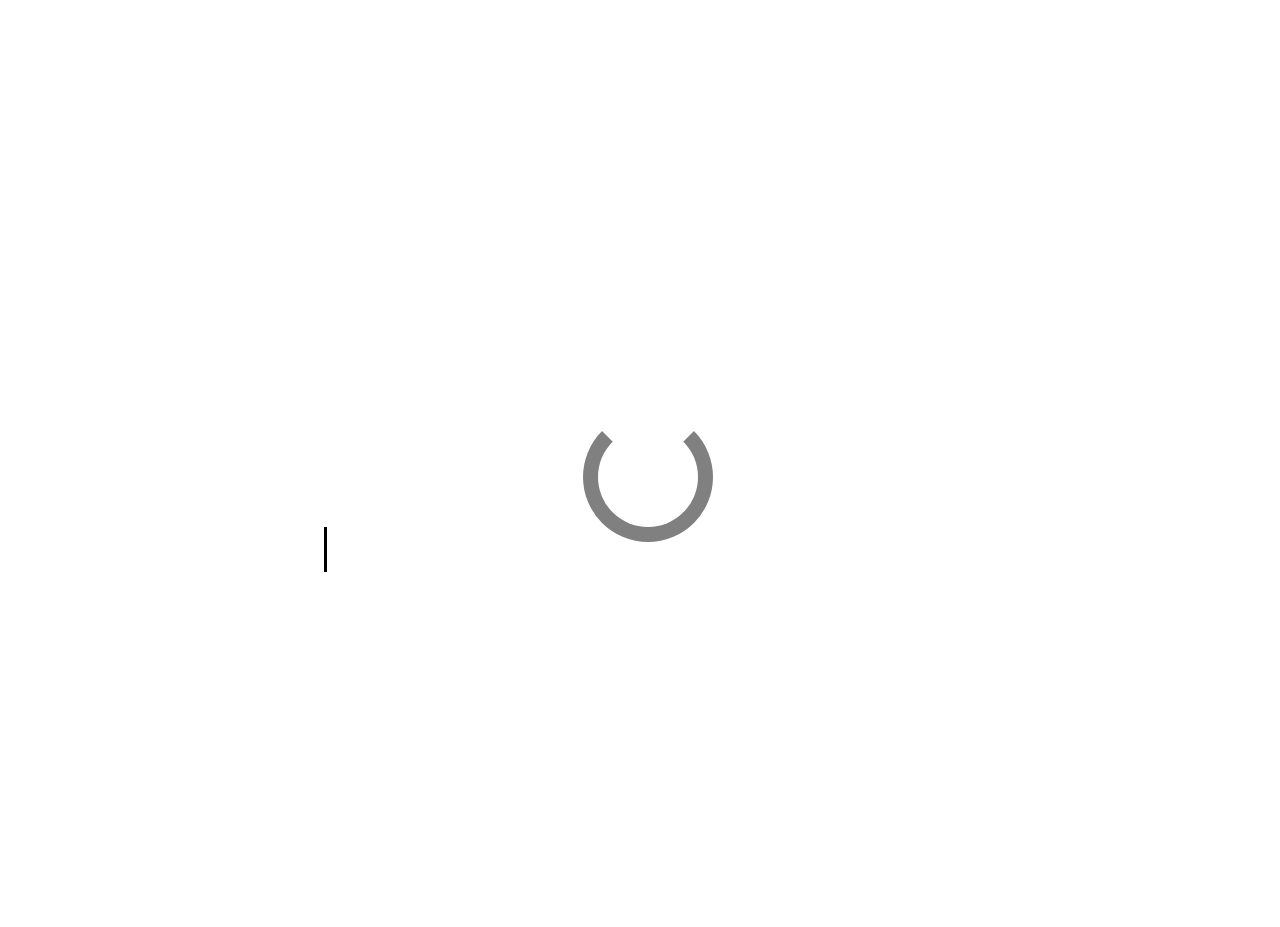
<file: index.html>
<!DOCTYPE html>
<html lang="en">
<head>

    <meta charset="UTF-8">
    <meta name="viewport" content=
        "width=device-width, initial-scale=1.0,user-scalable=no">
    <meta http-equiv="Refresh" content="4; url=birthday.html" />
    <link rel="prefetch" as="image" type="image/png" href="font.png" >
    <link rel="prefetch" as="image" type="image/png" href="pic.png" >
    <link rel="prefetch" as="audio" type="audio/mpeg" href="song.mp3">
<title>Birthday Wish..🎂🎂</title>
<style>
    .content{
        display: none;
    }
    .loader {
        height:100%;
        width: 100%;
        overflow: hidden;
        background-color: White;
        position: absolute;
    }
    .loader>div {
        position: absolute;
        height: 100px;
        width: 100px;
        border: 15px solid gray;
        border-top-color: White;
        margin: auto;
        top: 0;
        bottom: 0;
        left: 0;
        right: 0;
        border-radius: 50%;
        animation: spin 1s infinite linear;
    }
    @keyframes spin {
        100%{
            transform: rotate(360deg);
        }
   
    }
    h1{
    position: relative;
    top: 500px;
    left: 25%;
    width:0ch;
    overflow:hidden;
    white-space:nowrap;
    font-family:Sans-serif;
    font-style:armenian;
    letter-spacing:4px;
    font-size:40px;
    animation:html 5s infinite steps(20);
    border-right:3px solid black;
    color:gray;
    
}
@keyframes html{
    0%{
        width:0.5ch;    
}
    10%{
        width:1.5ch;
}
    10%{
        width:6.5ch;
}
    10%{
        width:9.5ch;
    }
</style>
<body>
    <div class="loader">
        <div></div>
    </div>
    <div class="content">
    </div>
    <h1>Loading...</h1>
    
</body>
</html>
</file>
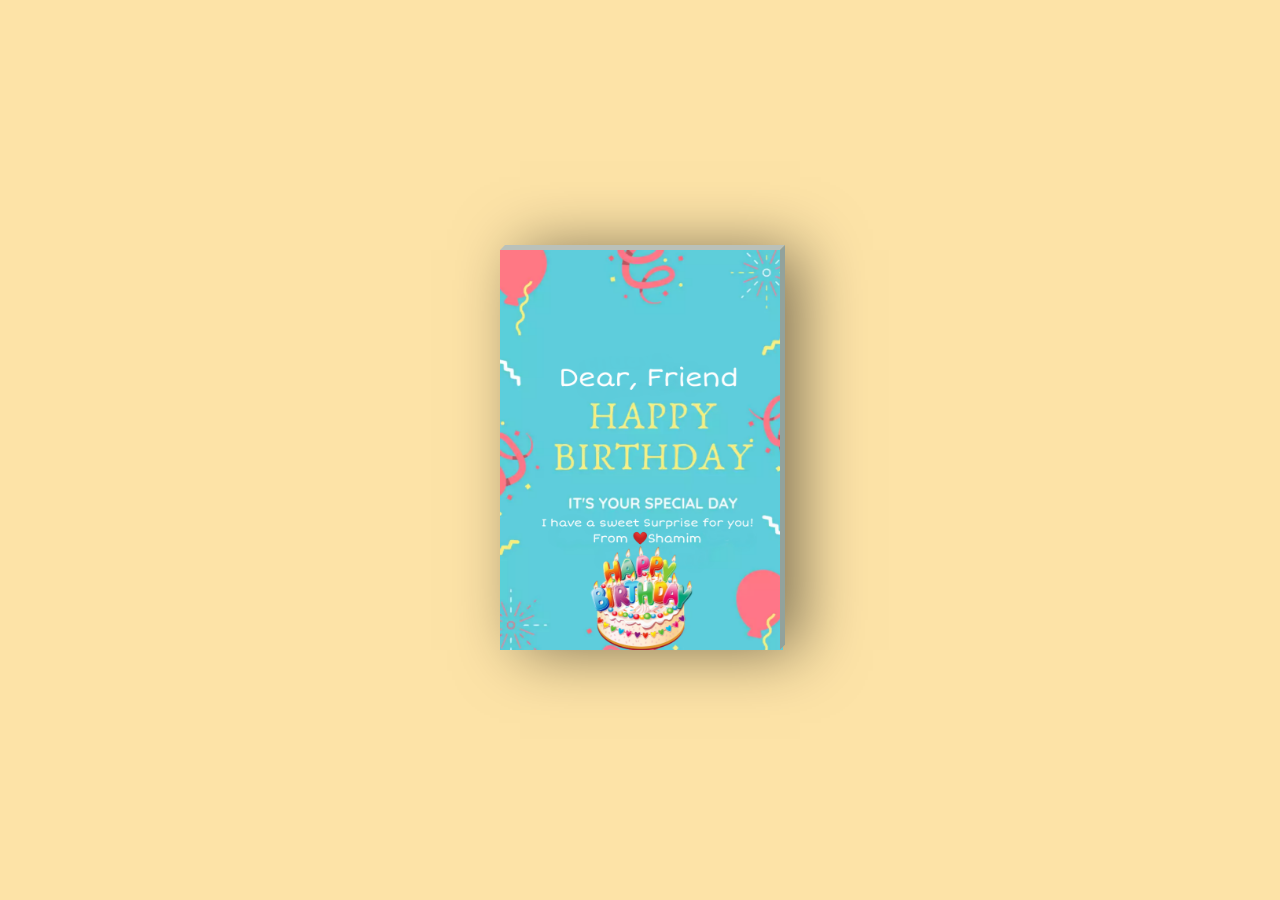
<file: birthday.html>
<!DOCTYPE html>
<html>
  <head>
    <meta http-equiv="content-type" content="text/html; charset=utf-8" />
    <meta name="viewport" content=
        "width=device-width, initial-scale=1.0,user-scalable=no">
    <title>Birthday Wish..🎂🎂</title>
    
    <link rel="preload" as="image" type="image/png" href="font.png" >
    <link rel="preload" as="image" type="image/png" href="pic.png" >
    <link rel="preload" as="audio" type="audio/mpeg" href="song.mp3">
    
    <link rel="preconnect" href="https://fonts.googleapis.com">
    <link rel="preconnect" href="https://fonts.gstatic.com" crossorigin>
    <link href="https://fonts.googleapis.com/css2?family=Lobster&family=Ubuntu:wght@300&display=swap" rel="stylesheet">

    <link rel="preconnect" href="https://fonts.googleapis.com">
    <link rel="preconnect" href="https://fonts.gstatic.com" crossorigin>
    <link href="https://fonts.googleapis.com/css2?family=Lobster&family=Ubuntu:wght@300&display=swap" rel="stylesheet">
    <link rel="stylesheet" href="style.css" type="text/css" media="all" />
  </head>
  <body>
    <audio hidden loop autoplay preload="auto" src="song.mp3"></audio>
    	<div class="card">
		<div class="imgBox">
			<div class="bark"></div>
			<img src="font.png">
		</div>
		<div class="details">
			<h4 class="color1">Birthday Card</h2>
			<h4 class="color2 margin">(HAPPY BIRTHDAY)</h3>
			
			<p>Dear Little Bro,</p>
			<p>you are really amazing.</p>
			<p>you are honest, truthfull</p>
			<p>hardworking, practical </p>
			<p>innovator, day sleeper</p>
			<p>I hope this is the beginning,</p>
			<p>of the best year ever!</p>
			
			<p class="text-right">Happy Birthday,<b style="color:#C0392B">Md Minhazul Siyam!</b></p>
			
		<p class="text-left"><b>❤shamim</b></p>
		   
		    <img id="pic" src="pic.png" />
		</div>
	</div>
	
  </body>
</html>
</file>
<file: style.css>
/*@import url('https://fonts.googleapis.com/css?family=Indie+Flower'); */
@import url('https://fonts.googleapis.com/css2?family=Lobster&family=Ubuntu:wght@300&display=swap');

body {
  display: flex;
  position: fixed;
	font-family: 'Lobster', cursive;
  background: #FDE3A7; /*CAPE HONEY*/
	margin: 0px;
	padding: 0px;
	justify-content: center;
	align-items: center;
	min-height: 100vh;
	min-width: 100vw;
}

::selection {
	background: transparent;
}

h4 {
	font-size: 26px;
	line-height: 1px;
	font-family: 'Lobster', cursive;
	font-family: 'Ubuntu', sans-serif;
}

.color1{color:#1BBC9B}/*MOUNTAIN MEADOW*/
.color2{color:#C0392B/*TALL POPPY*/}


.card {
	color: #013243; /*SHERPA BLUE*/
	position: absolute;
	top: 50%;
	left: 50%;
	width: 280px;
	height: 400px;
	background: #e0e1dc;
	transform-style: preserve-3d;
	transform: translate(-50%,-50%) perspective(2000px);
	box-shadow: inset 300px 0 50px rgba(0,0,0,.5), 20px 0 60px rgba(0,0,0,.5);
	animation: Frog 3s infinite;
}
@keyframes Frog
{
  0% {
    position: relative;
    top: 50%;
    left: 0;
    transform: scale(1);
  }
  50% {
    position: relative;
    top: 50%;
    left: 0;
    transform: scale(1.1);
  }
  100% {
    position: relative;
    top: 50%;
    left: 0;
    transform: scale(1);
  }
}


.card:hover {
	transform: translate(-50%,-50%) perspective(2000px) rotate(15deg) scale(1.2);
	box-shadow: inset 20px 0 50px rgba(0,0,0,.5), 0 10px 100px rgba(0,0,0,.5);
	transition: .8s;
	animation: stop infinite;
}
@keyframes stop {
  0% {
    position: relative;
    top: 50%;
    left: 0;
    transform: scale(1);
  }
  100% {
    position: relative;
    top: 50%;
    left: 0;
    transform: scale(1);
  }
}
.card:before {
	content:'';
	position: absolute;
	top: -5px;
	left: 0;
	width: 100%;
	height: 5px;
	background: #BAC1BA;
	transform-origin: bottom;
	transform: skewX(-45deg);
}

.card:after {
	content: '';
	position: absolute;
	top: 0;
	right: -5px;
	width: 5px;
	height: 100%;
	background: #92A29C;
	transform-origin: left;
	transform: skewY(-45deg);
}

.card .imgBox {
	width: 100%;
	height: 100%;
	position: relative;
	transform-origin: left;
	transition: .7s;
}

.card .bark {
	position: absolute;
	background: #e0e1dc;
	width: 100%;
	height: 100%;
	opacity: 0;
	transition: .7s;
}

.card .imgBox img {
	min-width: 250px;
	max-height: 400px;
}

.card:hover .imgBox {
	transform: rotateY(-135deg);
}

.card:hover .bark {
	opacity: 1;
	transition: .6s;
  box-shadow: 300px 200px 100px rgba(0, 0, 0, .4) inset;
}

.card .details {
	position: absolute;
	top: 0;
	left: 0;
	box-sizing: border-box;
	padding: 0 0 0 10px;
	z-index: -1;
	margin-top: 70px;
}

.card .details p {
	font-size: 15px;
	line-height: 5px;
	transform: rotate(-10deg);
	padding: 0 0 0 20px;
}

.card .details h4 {
	text-align: center;
	transform: rotate(-7deg);
}

.text-right {
	text-align: right;
}
.text-left {
  position: relative;
  top: -20px;
  left: 140px;
  font-family: 'Ubuntu', sans-serif;
}
#pic {
  padding: 0;
  top: -175px;
  right: -170px;
  height: 80px;
  width: 80px;
  position: relative;
  border: 2px solid #C0392B;
  border-radius: 50%;
  transform: rotate(-10deg);
  z-index: 0;
}
</file>
